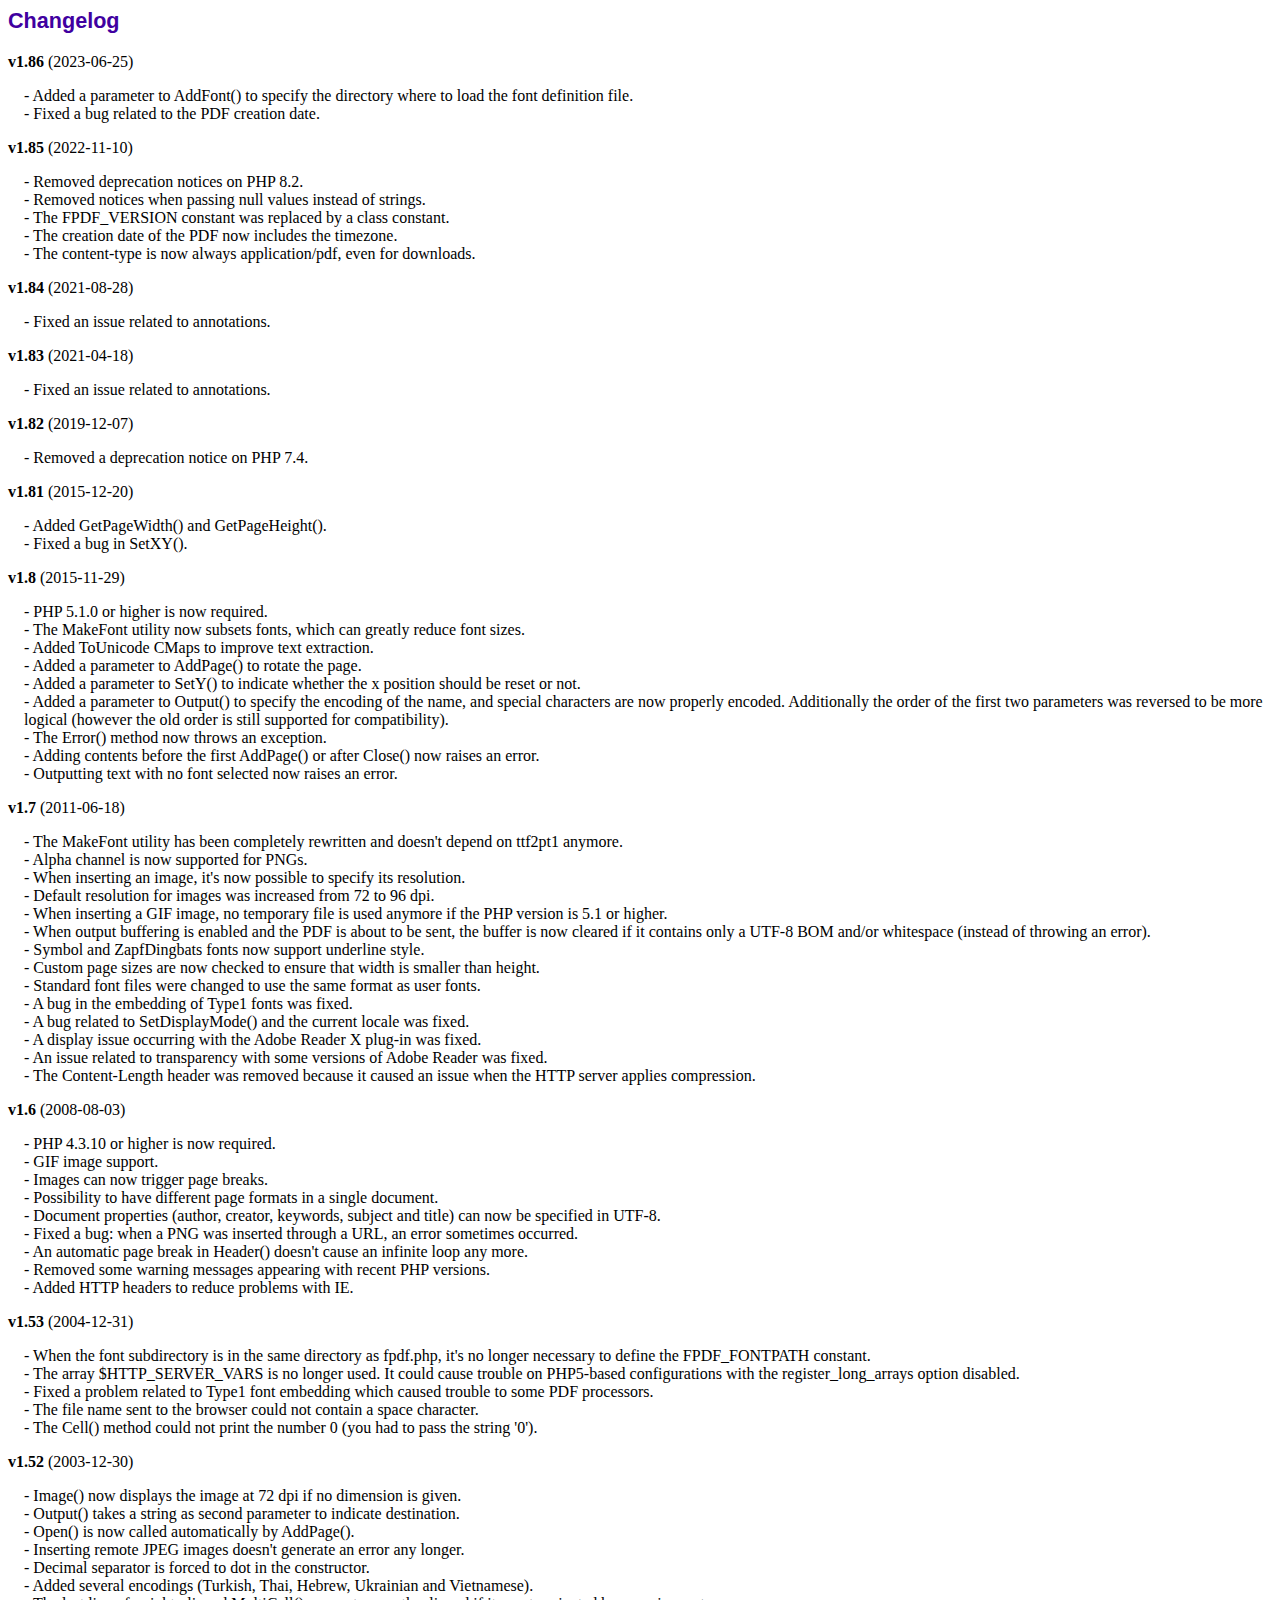
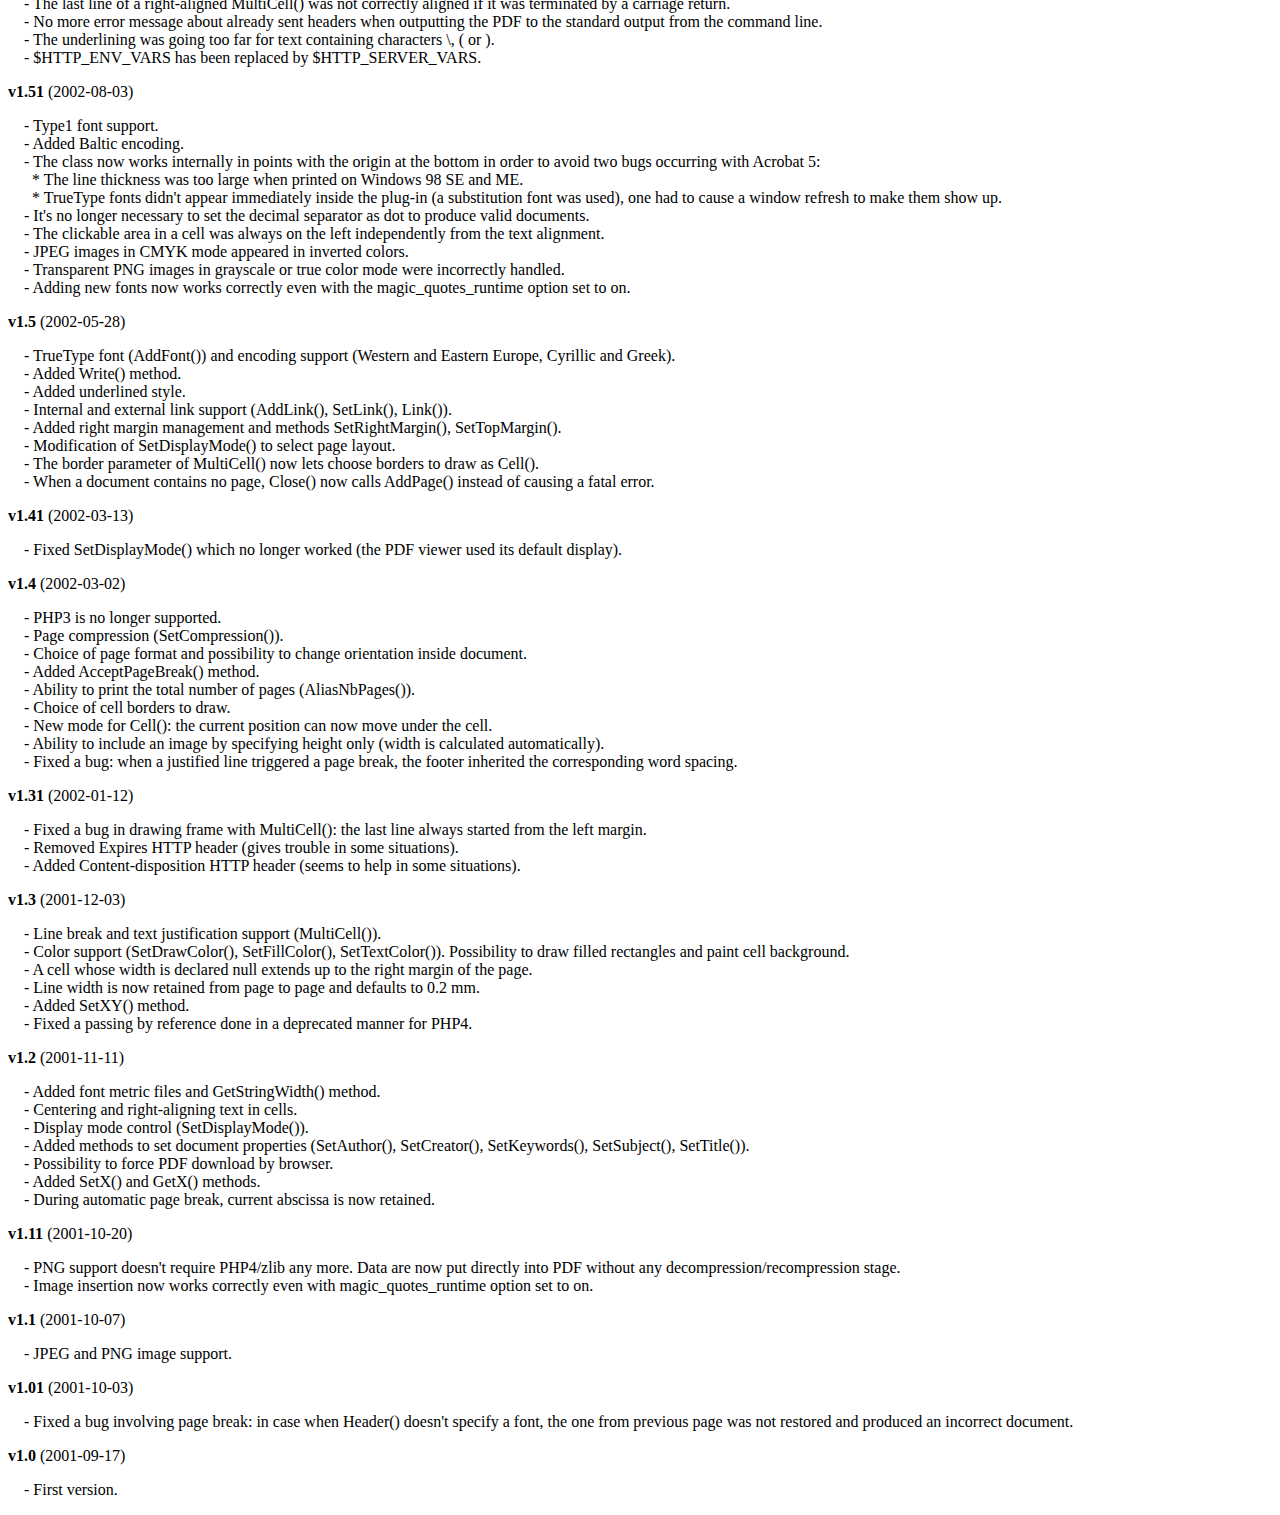
<file: libs/changelog.htm>
<!DOCTYPE html PUBLIC "-//W3C//DTD HTML 4.01 Transitional//EN">
<html>
<head>
<meta http-equiv="Content-Type" content="text/html; charset=UTF-8">
<title>Changelog</title>
<link type="text/css" rel="stylesheet" href="fpdf.css">
<style type="text/css">
dd {margin:1em 0 1em 1em}
</style>
</head>
<body>
<h1>Changelog</h1>
<dl>
<dt><strong>v1.86</strong> (2023-06-25)</dt>
<dd>
- Added a parameter to AddFont() to specify the directory where to load the font definition file.<br>
- Fixed a bug related to the PDF creation date.<br>
</dd>
<dt><strong>v1.85</strong> (2022-11-10)</dt>
<dd>
- Removed deprecation notices on PHP 8.2.<br>
- Removed notices when passing null values instead of strings.<br>
- The FPDF_VERSION constant was replaced by a class constant.<br>
- The creation date of the PDF now includes the timezone.<br>
- The content-type is now always application/pdf, even for downloads.<br>
</dd>
<dt><strong>v1.84</strong> (2021-08-28)</dt>
<dd>
- Fixed an issue related to annotations.<br>
</dd>
<dt><strong>v1.83</strong> (2021-04-18)</dt>
<dd>
- Fixed an issue related to annotations.<br>
</dd>
<dt><strong>v1.82</strong> (2019-12-07)</dt>
<dd>
- Removed a deprecation notice on PHP 7.4.<br>
</dd>
<dt><strong>v1.81</strong> (2015-12-20)</dt>
<dd>
- Added GetPageWidth() and GetPageHeight().<br>
- Fixed a bug in SetXY().<br>
</dd>
<dt><strong>v1.8</strong> (2015-11-29)</dt>
<dd>
- PHP 5.1.0 or higher is now required.<br>
- The MakeFont utility now subsets fonts, which can greatly reduce font sizes.<br>
- Added ToUnicode CMaps to improve text extraction.<br>
- Added a parameter to AddPage() to rotate the page.<br>
- Added a parameter to SetY() to indicate whether the x position should be reset or not.<br>
- Added a parameter to Output() to specify the encoding of the name, and special characters are now properly encoded. Additionally the order of the first two parameters was reversed to be more logical (however the old order is still supported for compatibility).<br>
- The Error() method now throws an exception.<br>
- Adding contents before the first AddPage() or after Close() now raises an error.<br>
- Outputting text with no font selected now raises an error.<br>
</dd>
<dt><strong>v1.7</strong> (2011-06-18)</dt>
<dd>
- The MakeFont utility has been completely rewritten and doesn't depend on ttf2pt1 anymore.<br>
- Alpha channel is now supported for PNGs.<br>
- When inserting an image, it's now possible to specify its resolution.<br>
- Default resolution for images was increased from 72 to 96 dpi.<br>
- When inserting a GIF image, no temporary file is used anymore if the PHP version is 5.1 or higher.<br>
- When output buffering is enabled and the PDF is about to be sent, the buffer is now cleared if it contains only a UTF-8 BOM and/or whitespace (instead of throwing an error).<br>
- Symbol and ZapfDingbats fonts now support underline style.<br>
- Custom page sizes are now checked to ensure that width is smaller than height.<br>
- Standard font files were changed to use the same format as user fonts.<br>
- A bug in the embedding of Type1 fonts was fixed.<br>
- A bug related to SetDisplayMode() and the current locale was fixed.<br>
- A display issue occurring with the Adobe Reader X plug-in was fixed.<br>
- An issue related to transparency with some versions of Adobe Reader was fixed.<br>
- The Content-Length header was removed because it caused an issue when the HTTP server applies compression.<br>
</dd>
<dt><strong>v1.6</strong> (2008-08-03)</dt>
<dd>
- PHP 4.3.10 or higher is now required.<br>
- GIF image support.<br>
- Images can now trigger page breaks.<br>
- Possibility to have different page formats in a single document.<br>
- Document properties (author, creator, keywords, subject and title) can now be specified in UTF-8.<br>
- Fixed a bug: when a PNG was inserted through a URL, an error sometimes occurred.<br>
- An automatic page break in Header() doesn't cause an infinite loop any more.<br>
- Removed some warning messages appearing with recent PHP versions.<br>
- Added HTTP headers to reduce problems with IE.<br>
</dd>
<dt><strong>v1.53</strong> (2004-12-31)</dt>
<dd>
- When the font subdirectory is in the same directory as fpdf.php, it's no longer necessary to define the FPDF_FONTPATH constant.<br>
- The array $HTTP_SERVER_VARS is no longer used. It could cause trouble on PHP5-based configurations with the register_long_arrays option disabled.<br>
- Fixed a problem related to Type1 font embedding which caused trouble to some PDF processors.<br>
- The file name sent to the browser could not contain a space character.<br>
- The Cell() method could not print the number 0 (you had to pass the string '0').<br>
</dd>
<dt><strong>v1.52</strong> (2003-12-30)</dt>
<dd>
- Image() now displays the image at 72 dpi if no dimension is given.<br>
- Output() takes a string as second parameter to indicate destination.<br>
- Open() is now called automatically by AddPage().<br>
- Inserting remote JPEG images doesn't generate an error any longer.<br>
- Decimal separator is forced to dot in the constructor.<br>
- Added several encodings (Turkish, Thai, Hebrew, Ukrainian and Vietnamese).<br>
- The last line of a right-aligned MultiCell() was not correctly aligned if it was terminated by a carriage return.<br>
- No more error message about already sent headers when outputting the PDF to the standard output from the command line.<br>
- The underlining was going too far for text containing characters \, ( or ).<br>
- $HTTP_ENV_VARS has been replaced by $HTTP_SERVER_VARS.<br>
</dd>
<dt><strong>v1.51</strong> (2002-08-03)</dt>
<dd>
- Type1 font support.<br>
- Added Baltic encoding.<br>
- The class now works internally in points with the origin at the bottom in order to avoid two bugs occurring with Acrobat 5:<br>&nbsp;&nbsp;* The line thickness was too large when printed on Windows 98 SE and ME.<br>&nbsp;&nbsp;* TrueType fonts didn't appear immediately inside the plug-in (a substitution font was used), one had to cause a window refresh to make them show up.<br>
- It's no longer necessary to set the decimal separator as dot to produce valid documents.<br>
- The clickable area in a cell was always on the left independently from the text alignment.<br>
- JPEG images in CMYK mode appeared in inverted colors.<br>
- Transparent PNG images in grayscale or true color mode were incorrectly handled.<br>
- Adding new fonts now works correctly even with the magic_quotes_runtime option set to on.<br>
</dd>
<dt><strong>v1.5</strong> (2002-05-28)</dt>
<dd>
- TrueType font (AddFont()) and encoding support (Western and Eastern Europe, Cyrillic and Greek).<br>
- Added Write() method.<br>
- Added underlined style.<br>
- Internal and external link support (AddLink(), SetLink(), Link()).<br>
- Added right margin management and methods SetRightMargin(), SetTopMargin().<br>
- Modification of SetDisplayMode() to select page layout.<br>
- The border parameter of MultiCell() now lets choose borders to draw as Cell().<br>
- When a document contains no page, Close() now calls AddPage() instead of causing a fatal error.<br>
</dd>
<dt><strong>v1.41</strong> (2002-03-13)</dt>
<dd>
- Fixed SetDisplayMode() which no longer worked (the PDF viewer used its default display).<br>
</dd>
<dt><strong>v1.4</strong> (2002-03-02)</dt>
<dd>
- PHP3 is no longer supported.<br>
- Page compression (SetCompression()).<br>
- Choice of page format and possibility to change orientation inside document.<br>
- Added AcceptPageBreak() method.<br>
- Ability to print the total number of pages (AliasNbPages()).<br>
- Choice of cell borders to draw.<br>
- New mode for Cell(): the current position can now move under the cell.<br>
- Ability to include an image by specifying height only (width is calculated automatically).<br>
- Fixed a bug: when a justified line triggered a page break, the footer inherited the corresponding word spacing.<br>
</dd>
<dt><strong>v1.31</strong> (2002-01-12)</dt>
<dd>
- Fixed a bug in drawing frame with MultiCell(): the last line always started from the left margin.<br>
- Removed Expires HTTP header (gives trouble in some situations).<br>
- Added Content-disposition HTTP header (seems to help in some situations).<br>
</dd>
<dt><strong>v1.3</strong> (2001-12-03)</dt>
<dd>
- Line break and text justification support (MultiCell()).<br>
- Color support (SetDrawColor(), SetFillColor(), SetTextColor()). Possibility to draw filled rectangles and paint cell background.<br>
- A cell whose width is declared null extends up to the right margin of the page.<br>
- Line width is now retained from page to page and defaults to 0.2 mm.<br>
- Added SetXY() method.<br>
- Fixed a passing by reference done in a deprecated manner for PHP4.<br>
</dd>
<dt><strong>v1.2</strong> (2001-11-11)</dt>
<dd>
- Added font metric files and GetStringWidth() method.<br>
- Centering and right-aligning text in cells.<br>
- Display mode control (SetDisplayMode()).<br>
- Added methods to set document properties (SetAuthor(), SetCreator(), SetKeywords(), SetSubject(), SetTitle()).<br>
- Possibility to force PDF download by browser.<br>
- Added SetX() and GetX() methods.<br>
- During automatic page break, current abscissa is now retained.<br>
</dd>
<dt><strong>v1.11</strong> (2001-10-20)</dt>
<dd>
- PNG support doesn't require PHP4/zlib any more. Data are now put directly into PDF without any decompression/recompression stage.<br>
- Image insertion now works correctly even with magic_quotes_runtime option set to on.<br>
</dd>
<dt><strong>v1.1</strong> (2001-10-07)</dt>
<dd>
- JPEG and PNG image support.<br>
</dd>
<dt><strong>v1.01</strong> (2001-10-03)</dt>
<dd>
- Fixed a bug involving page break: in case when Header() doesn't specify a font, the one from previous page was not restored and produced an incorrect document.<br>
</dd>
<dt><strong>v1.0</strong> (2001-09-17)</dt>
<dd>
- First version.<br>
</dd>
</dl>
</body>
</html>
</file>
<file: libs/fpdf.css>
body {font-family:"Times New Roman",serif}
h1 {font:bold 135% Arial,sans-serif; color:#4000A0; margin-bottom:0.9em}
h2 {font:bold 95% Arial,sans-serif; color:#900000; margin-top:1.5em; margin-bottom:1em}
dl.param dt {text-decoration:underline}
dl.param dd {margin-top:1em; margin-bottom:1em}
dl.param ul {margin-top:1em; margin-bottom:1em}
tt, code, kbd {font-family:"Courier New",Courier,monospace; font-size:82%}
div.source {margin-top:1.4em; margin-bottom:1.3em}
div.source pre {display:table; border:1px solid #24246A; width:100%; margin:0em; font-family:inherit; font-size:100%}
div.source code {display:block; border:1px solid #C5C5EC; background-color:#F0F5FF; padding:6px; color:#000000}
div.doc-source {margin-top:1.4em; margin-bottom:1.3em}
div.doc-source pre {display:table; width:100%; margin:0em; font-family:inherit; font-size:100%}
div.doc-source code {display:block; background-color:#E0E0E0; padding:4px}
.kw {color:#000080; font-weight:bold}
.str {color:#CC0000}
.cmt {color:#008000}
p.demo {text-align:center; margin-top:-0.9em}
a.demo {text-decoration:none; font-weight:bold; color:#0000CC}
a.demo:link {text-decoration:none; font-weight:bold; color:#0000CC}
a.demo:hover {text-decoration:none; font-weight:bold; color:#0000FF}
a.demo:active {text-decoration:none; font-weight:bold; color:#0000FF}
</file>
